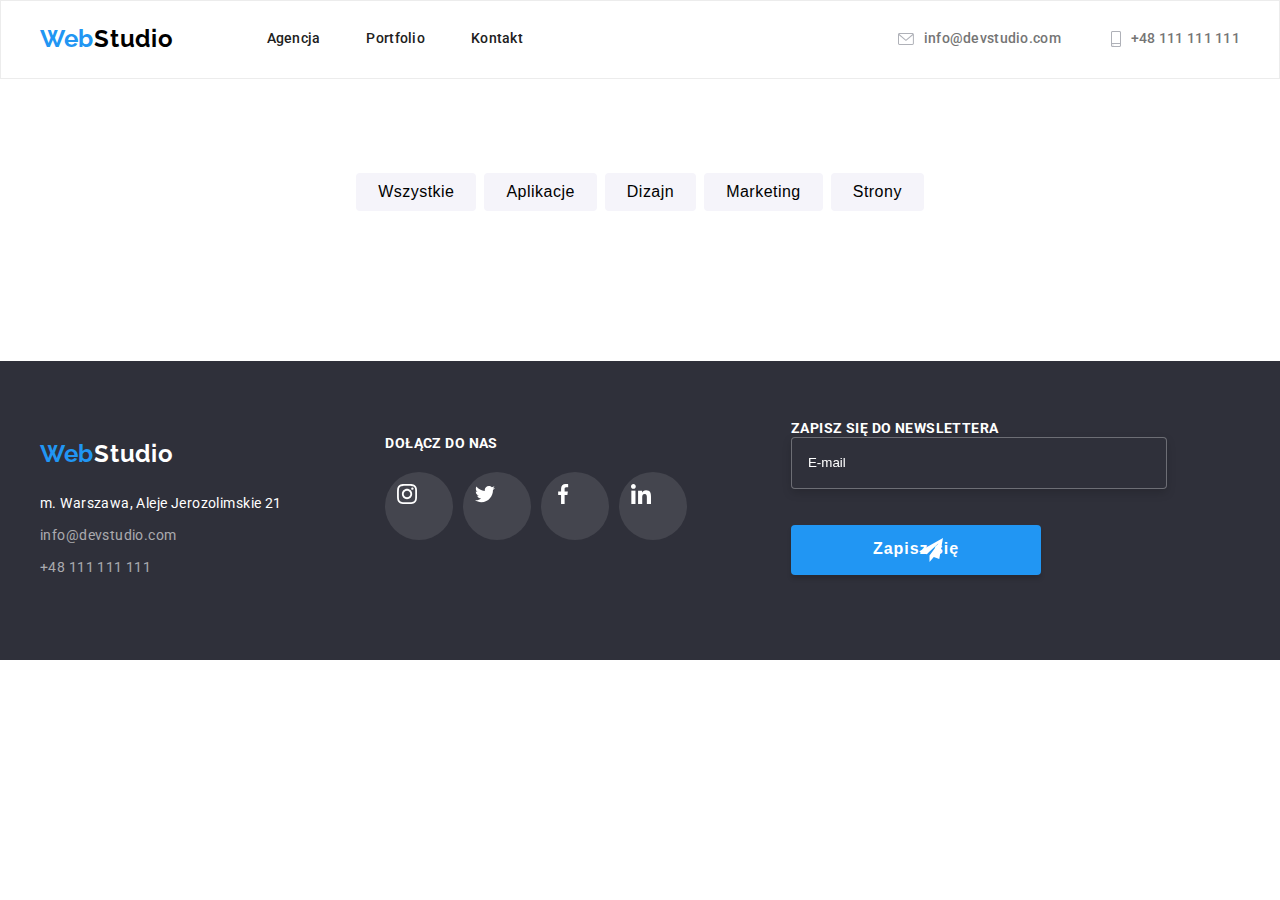
<file: portfolio.html>
<!DOCTYPE html>
<html lang="en">
    <head>
        <meta charset="UTF-8" />
        <meta http-equiv="X-UA-Compatible" content="IE=edge" />
        <meta name="viewport" content="width=device-width, initial-scale=1.0" />
        <link rel="preconnect" href="https://fonts.googleapis.com" />
        <link rel="preconnect" href="https://fonts.gstatic.com" crossorigin />
        <link
            href="https://fonts.googleapis.com/css2?family=Raleway:wght@700&family=Roboto:wght@400;500;700;900&display=swap"
            rel="stylesheet"
        />
        <link
            rel="stylesheet"
            href="https://cdnjs.cloudflare.com/ajax/libs/modern-normalize/1.1.0/modern-normalize.min.css"
            integrity="sha512-wpPYUAdjBVSE4KJnH1VR1HeZfpl1ub8YT/NKx4PuQ5NmX2tKuGu6U/JRp5y+Y8XG2tV+wKQpNHVUX03MfMFn9Q=="
            crossorigin="anonymous"
            referrerpolicy="no-referrer"
        />
        <link rel="stylesheet" href="./css/main.min.css" />
        <title>Document</title>
    </head>
    <body>
        <header class="header section">
            <div class="container header__wrapper">
                <nav class="header__nav">
                    <a class="logo" href="./index.html"
                        >Web<span class="studio-black">Studio</span>
                    </a>
                    <ul class="header__nav-list">
                        <li>
                            <a class="header__nav-link" href="./index.html">
                                Agencja
                            </a>
                        </li>
                        <li>
                            <a
                                class="header__nav-link is-active"
                                href="./portfolio.html"
                            >
                                Portfolio
                            </a>
                        </li>
                        <li>
                            <a class="header__nav-link" href="#">Kontakt</a>
                        </li>
                    </ul>
                </nav>
                <div class="header__contacts">
                    <a
                        href="mailto:info@devstudio.com"
                        class="header__contacts-icons"
                    >
                        info@devstudio.com
                        <svg width="16px" height="12px">
                            <use href="./images/icons.svg#icon-envelope"></use>
                        </svg>
                    </a>

                    <a href="tel:+48111111111" class="header__contacts-icons"
                        >+48 111 111 111
                        <svg width="10px" height="16px">
                            <use
                                href="./images/icons.svg#icon-smartphone"
                            ></use>
                        </svg>
                    </a>
                </div>
            </div>
        </header>
        <main class="section">
            <!-- _portfolio -->
            <section>
                <div class="container">
                    <ul class="button-list">
                        <li>
                            <button class="button-list__styles" type="button">
                                Wszystkie
                            </button>
                        </li>
                        <li>
                            <button class="button-list__styles" type="button">
                                Aplikacje
                            </button>
                        </li>
                        <li>
                            <button class="button-list__styles" type="button">
                                Dizajn
                            </button>
                        </li>
                        <li>
                            <button class="button-list__styles" type="button">
                                Marketing
                            </button>
                        </li>
                        <li>
                            <button class="button-list__styles" type="button">
                                Strony
                            </button>
                        </li>
                    </ul>
                </div>
            </section>
            <section>
                <div class="container">
                    <ul class="list-item">
                        <div class="list-item__portfolio">
                            <!-- _card-portfolio -->
                            <li class="card" tabindex="0">
                                <div class="card__border"  >
                                    <div class="card__img" > 
                                        <img
                                            src="./images/portfolio/img1.jpg"                   
                                            alt="laptop"
                                            width="370px"
                                            height="294px"
                                        />  
                                        <p class="card__animation" >
                                            Technocrack jest popularną platformą
                                            wykorzystywaną do rozpowszechniania
                                            koronawirusa. Firmy wykorzystują tę
                                            platformę do celów szpiegowskich i
                                            ataków na niezabezpieczone serwery
                                            konkurencji
                                        </p>
                                    </div>
                                    <div class="card__subtitles">
                                        <h3 class="card__subtitles-title">
                                            Technocrack
                                        </h3>
                                        <p class="card__subtitles-article">
                                            Strona internetowa
                                        </p>
                                    </div>
                                </div>
                            </li>
                            <li class="card" tabindex="0">
                                <div class="card__border" >
                                    <div class="card__img">
                                        <img
                                            src="./images/portfolio/img2.jpg"
                                            alt="zawodnicy grają w kosza"
                                            width="370px"
                                            height="294px"
                                        />
                                        <p class="card__animation">
                                            Technocrack jest popularną platformą
                                            wykorzystywaną do rozpowszechniania
                                            koronawirusa. Firmy wykorzystują tę
                                            platformę do celów szpiegowskich i
                                            ataków na niezabezpieczone serwery
                                            konkurencji
                                        </p>
                                    </div>
                                    <div class="card__subtitles">
                                        <h3 class="card__subtitles-title">
                                            Grafika New Orlean vs Golden Star
                                        </h3>
                                        <p class="card__subtitles-article">
                                            Dizajn
                                        </p>
                                    </div>
                                </div>
                            </li>
                            <li class="card" tabindex="0">
                                <div class="card__border" >
                                    <div class="card__img">
                                        <img
                                            src="./images/portfolio/img 3.jpg"
                                            alt="logo restauracji"
                                            width="370px"
                                            height="294px"
                                        />
                                        <p class="card__animation">
                                            Technocrack jest popularną platformą
                                            wykorzystywaną do rozpowszechniania
                                            koronawirusa. Firmy wykorzystują tę
                                            platformę do celów szpiegowskich i
                                            ataków na niezabezpieczone serwery
                                            konkurencji
                                        </p>
                                    </div>
                                    <div class="card__subtitles">
                                        <h3 class="card__subtitles-title">
                                            Restauracja Seafood
                                        </h3>
                                        <p class="card__subtitles-article">
                                            Aplikacja
                                        </p>
                                    </div>
                                </div>
                            </li>
                            <li class="card" tabindex="0">
                                <div class="card__border" >
                                    <div class="card__img">
                                        <img
                                            src="./images/portfolio/img 4.jpg"
                                            alt="słuchawki"
                                            width="370px"
                                            height="294px"
                                        />
                                        <p class="card__animation">
                                            Technocrack jest popularną platformą
                                            wykorzystywaną do rozpowszechniania
                                            koronawirusa. Firmy wykorzystują tę
                                            platformę do celów szpiegowskich i
                                            ataków na niezabezpieczone serwery
                                            konkurencji
                                        </p>
                                    </div>
                                    <div class="card__subtitles">
                                        <h3 class="card__subtitles-title">
                                            Projekt Prime
                                        </h3>
                                        <p class="card__subtitles-article">
                                            Marketing
                                        </p>
                                    </div>
                                </div>
                            </li>
                            <li class="card" tabindex="0">
                                <div class="card__border" >
                                    <div class="card__img">
                                        <img
                                            src="./images/portfolio/img 5.jpg"
                                            alt="paczki"
                                            width="370px"
                                            height="294px"
                                        />
                                        <p class="card__animation">
                                            Technocrack jest popularną platformą
                                            wykorzystywaną do rozpowszechniania
                                            koronawirusa. Firmy wykorzystują tę
                                            platformę do celów szpiegowskich i
                                            ataków na niezabezpieczone serwery
                                            konkurencji
                                        </p>
                                    </div>
                                    <div class="card__subtitles">
                                        <h3 class="card__subtitles-title">
                                            Projekt Boxes
                                        </h3>
                                        <p class="card__subtitles-article">
                                            Aplikacja
                                        </p>
                                    </div>
                                </div>
                            </li>
                            <li class="card" tabindex="0">
                                <div class="card__border" >
                                    <div class="card__img">
                                        <img
                                            src="./images/portfolio/img 6.jpg"
                                            alt="monitor"
                                            width="370px"
                                            height="294px"
                                        />
                                        <p class="card__animation">
                                            Technocrack jest popularną platformą
                                            wykorzystywaną do rozpowszechniania
                                            koronawirusa. Firmy wykorzystują tę
                                            platformę do celów szpiegowskich i
                                            ataków na niezabezpieczone serwery
                                            konkurencji
                                        </p>
                                    </div>
                                    <div class="card__subtitles">
                                        <h3 class="card__subtitles-title">
                                            Inspiration has no Borders
                                        </h3>
                                        <p class="card__subtitles-article">
                                            Strona internetowa
                                        </p>
                                    </div>
                                </div>
                            </li>
                            <li class="card" tabindex="0">
                                <div class="card__border" >
                                    <div class="card__img">
                                        <img
                                            src="./images/portfolio/img 7.jpg"
                                            alt="magazyn-gazeta"
                                            width="370px"
                                            height="294px"
                                        />
                                        <p class="card__animation">
                                            Technocrack jest popularną platformą
                                            wykorzystywaną do rozpowszechniania
                                            koronawirusa. Firmy wykorzystują tę
                                            platformę do celów szpiegowskich i
                                            ataków na niezabezpieczone serwery
                                            konkurencji
                                        </p>
                                    </div>
                                    <div class="card__subtitles">
                                        <h3 class="card__subtitles-title">
                                            Magazyn Limited Edition
                                        </h3>
                                        <p class="card__subtitles-article">
                                            Dizajn
                                        </p>
                                    </div>
                                </div>
                            </li>
                            <li class="card"  tabindex="0">
                                <div class="card__border">
                                    <div class="card__img">
                                        <img
                                            src="./images/portfolio/img 8.jpg"
                                            alt="kartonowy wisiorek"
                                            width="370px"
                                            height="294px"
                                        />
                                        <p class="card__animation">
                                            Technocrack jest popularną platformą
                                            wykorzystywaną do rozpowszechniania
                                            koronawirusa. Firmy wykorzystują tę
                                            platformę do celów szpiegowskich i
                                            ataków na niezabezpieczone serwery
                                            konkurencji
                                        </p>
                                    </div>
                                    <div class="card__subtitles">
                                        <h3 class="card__subtitles-title">
                                            Projekt LAB
                                        </h3>
                                        <p class="card__subtitles-article">
                                            Marketing
                                        </p>
                                    </div>
                                </div>
                            </li>
                            <li class="card"  tabindex="0">
                                <div class="card__border">
                                    <div class="card__img">
                                        <img
                                            src="./images/portfolio/img 9.jpg"
                                            alt="pisze na laptopie"
                                            width="370px"
                                            height="294px"
                                        />
                                        <p class="card__animation">
                                            Technocrack jest popularną platformą
                                            wykorzystywaną do rozpowszechniania
                                            koronawirusa. Firmy wykorzystują tę
                                            platformę do celów szpiegowskich i
                                            ataków na niezabezpieczone serwery
                                            konkurencji
                                        </p>
                                    </div>
                                    <div class="card__subtitles">
                                        <h3 class="card__subtitles-title">
                                            Growing Business
                                        </h3>
                                        <p class="card__subtitles-article">
                                            Aplikacja
                                        </p>
                                    </div>
                                </div>
                            </li>
                        </div>
                    </ul>
                </div>
            </section>
        </main>
        <footer class="footer-wrapper">
            <div class="container footer">
                <adress class="footer__adress">
                    <a class="logo" href="./index.html"
                        >Web<span class="studio-white">Studio</span></a
                    >
                    <a
                        class="footer__adress-link"
                        href="https://goo.gl/maps/D6jn3cTC61MHrD3q7"
                        target="_blank"
                        >m. Warszawa, Aleje Jerozolimskie 21</a
                    >

                    <a
                        class="footer__adress-mail-tel"
                        href="mailto:info@devstudio.com"
                        >info@devstudio.com</a
                    >

                    <a class="footer__adress-mail-tel" href="tel:+48111111111"
                        >+48 111 111 111</a
                    >
                </adress>
                <div class="footer__social-media">
                    <h3 class="footer__social-media-title">DOŁĄCZ DO NAS</h3>

                    <ul class="footer__social-media-list">
                        <li>
                            <a
                                href="#"
                                class="footer__social-media-list-icon"
                                target="_blank"
                            >
                                <svg width="20px" height="20px">
                                    <use
                                        href="./images/icons.svg#icon-instagram"
                                    ></use>
                                </svg>
                            </a>
                        </li>
                        <li>
                            <a
                                href="#"
                                class="footer__social-media-list-icon"
                                target="_blank"
                            >
                                <svg width="20px" height="20px">
                                    <use
                                        href="./images/icons.svg#icon-twitter"
                                    ></use>
                                </svg>
                            </a>
                        </li>
                        <li>
                            <a
                                href="#"
                                class="footer__social-media-list-icon"
                                target="_blank"
                            >
                                <svg width="20px" height="20px">
                                    <use
                                        href="./images/icons.svg#icon-facebook"
                                    ></use>
                                </svg>
                            </a>
                        </li>
                        <li>
                            <a
                                href="#"
                                class="footer__social-media-list-icon"
                                target="_blank"
                            >
                                <svg width="20px" height="20px">
                                    <use
                                        href="./images/icons.svg#icon-linkedin"
                                    ></use>
                                </svg>
                            </a>
                        </li>
                    </ul>
                </div>

                <from>
                    <label class="footer__label" for="user-email">
                        Zapisz się do newslettera</label
                    >
                    <input
                        class="footer__label-input"
                        type="email"
                        name="email-footer"
                        id="user-email"
                        placeholder="E-mail"
                    />

                    <button class="footer__label-submit" type="submit">
                        Zapisz się
                        <svg
                            class="footer__label-submit-icon"
                            width="24px"
                            height="24px"
                        >
                            <use href="./images/icons.svg#icon-send"></use>
                        </svg>
                    </button>
                </from>
            </div>
        </footer>
    </body>
</html>
</file>
<file: css/main.min.css>
body{font-family:"Roboto",sans-serif;color:#212121}*,*::before,*::after{margin:0;padding:0}ul{list-style:none}.section{padding:60px 0}@media screen and (min-width: 1200px){.section{padding:94px 0}}.container{max-width:480px;width:100%;margin:0 auto;padding:0 15px}@media screen and (min-width: 768px){.container{max-width:768px}}@media screen and (min-width: 1200px){.container{max-width:1200px}}img{vertical-align:middle;display:block;max-width:100%;height:auto}.headline-img{display:-webkit-box;display:-webkit-flex;display:-moz-box;display:-ms-flexbox;display:flex;-webkit-box-pack:center;-webkit-justify-content:center;-moz-box-pack:center;-ms-flex-pack:center;justify-content:center;font-weight:700;font-size:28px;line-height:1.17;letter-spacing:.03em;padding-bottom:30px;color:#000}@media screen and (min-width: 1200px){.headline-img{padding-bottom:50px}}.header{padding:16px 0px 16px;border:solid 1px #ececec}@media screen and (min-width: 768px){.header{padding:26px 0 26px}}@media screen and (min-width: 1200px){.header{padding:24px 0px 25px}}.header__wrapper{display:-webkit-box;display:-webkit-flex;display:-moz-box;display:-ms-flexbox;display:flex;-webkit-box-align:center;-webkit-align-items:center;-moz-box-align:center;-ms-flex-align:center;align-items:center}.header__nav{display:-webkit-box;display:-webkit-flex;display:-moz-box;display:-ms-flexbox;display:flex;-webkit-box-pack:justify;-webkit-justify-content:space-between;-moz-box-pack:justify;-ms-flex-pack:justify;justify-content:space-between;-webkit-box-flex:1;-webkit-flex-grow:1;-moz-box-flex:1;-ms-flex-positive:1;flex-grow:1}@media screen and (min-width: 1200px){.header__nav{-webkit-box-pack:start;-webkit-justify-content:flex-start;-moz-box-pack:start;-ms-flex-pack:start;justify-content:flex-start}}.header__nav-list{display:none;padding-left:93px;list-style-type:none;gap:46px}@media screen and (min-width: 768px){.header__nav-list{display:-webkit-box;display:-webkit-flex;display:-moz-box;display:-ms-flexbox;display:flex;-webkit-box-align:center;-webkit-align-items:center;-moz-box-align:center;-ms-flex-align:center;align-items:center}}.header__nav-link{display:none;font-weight:500;font-size:14px;line-height:1.14;letter-spacing:.02em;color:#212121;text-decoration:none;-webkit-transition:250ms cubic-bezier(0.4, 0, 0.2, 1);-o-transition:250ms cubic-bezier(0.4, 0, 0.2, 1);-moz-transition:250ms cubic-bezier(0.4, 0, 0.2, 1);transition:250ms cubic-bezier(0.4, 0, 0.2, 1);position:relative}.header__nav-link:is(:hover,:focus){color:#2196f3}@media screen and (min-width: 768px){.header__nav-link{display:-webkit-box;display:-webkit-flex;display:-moz-box;display:-ms-flexbox;display:flex}}.header__nav-link--active{color:#2196f3}.header__nav-link--active::after{content:"";position:absolute;top:46px;width:100%;height:4px;background-color:#2196f3;-webkit-border-radius:2px;-moz-border-radius:2px;border-radius:2px}@media screen and (min-width: 768px){.header__nav-link--active::after{top:52px}}@media screen and (min-width: 1200px){.header__nav-link--active::after{top:46px}}.header__contacts{display:none}@media screen and (min-width: 768px){.header__contacts{display:-webkit-box;display:-webkit-flex;display:-moz-box;display:-ms-flexbox;display:flex;-webkit-flex-wrap:wrap;-ms-flex-wrap:wrap;flex-wrap:wrap;padding-left:101px;gap:8px}}@media screen and (min-width: 1200px){.header__contacts{gap:50px;padding-left:335px;-webkit-flex-wrap:nowrap;-ms-flex-wrap:nowrap;flex-wrap:nowrap}}.header__contacts>a{font-weight:500;font-size:14px;line-height:1.14;letter-spacing:.02em;text-decoration:none;color:#757575;-webkit-transition:250ms cubic-bezier(0.4, 0, 0.2, 1);-o-transition:250ms cubic-bezier(0.4, 0, 0.2, 1);-moz-transition:250ms cubic-bezier(0.4, 0, 0.2, 1);transition:250ms cubic-bezier(0.4, 0, 0.2, 1)}.header__contacts>a:is(:hover,:focus){color:#2196f3}@media screen and (min-width: 768px){.header__contacts>a{display:-webkit-box;display:-webkit-flex;display:-moz-box;display:-ms-flexbox;display:flex}}.header__contacts-icons{display:none;-webkit-box-pack:center;-webkit-justify-content:center;-moz-box-pack:center;-ms-flex-pack:center;justify-content:center;-webkit-box-align:center;-webkit-align-items:center;-moz-box-align:center;-ms-flex-align:center;align-items:center;-webkit-box-orient:horizontal;-webkit-box-direction:reverse;-webkit-flex-direction:row-reverse;-moz-box-orient:horizontal;-moz-box-direction:reverse;-ms-flex-direction:row-reverse;flex-direction:row-reverse;fill:#afb1b8;-webkit-transition:250ms cubic-bezier(0.4, 0, 0.2, 1);-o-transition:250ms cubic-bezier(0.4, 0, 0.2, 1);-moz-transition:250ms cubic-bezier(0.4, 0, 0.2, 1);transition:250ms cubic-bezier(0.4, 0, 0.2, 1)}.header__contacts-icons:is(:hover,:focus){fill:#2196f3}@media screen and (min-width: 768px){.header__contacts-icons{display:-webkit-box;display:-webkit-flex;display:-moz-box;display:-ms-flexbox;display:flex;gap:8px}}@media screen and (min-width: 1200px){.header__contacts-icons{gap:10px}}.menu-toggle{position:relative;background-color:rgba(0,0,0,0);cursor:pointer;border:none;outline:none;fill:#000}.menu-toggle:is(:hover,:focus){fill:#2196f3}@media screen and (min-width: 768px){.menu-toggle{display:none}}.menu-container{position:fixed;inset:0;padding:48px 40px;background-color:#fff;-webkit-transform:translateX(100%);-moz-transform:translateX(100%);-ms-transform:translateX(100%);-o-transform:translateX(100%);transform:translateX(100%);-webkit-transition:-webkit-transform 250ms ease-in-out;transition:-webkit-transform 250ms ease-in-out;-o-transition:-o-transform 250ms ease-in-out;-moz-transition:transform 250ms ease-in-out, -moz-transform 250ms ease-in-out;transition:transform 250ms ease-in-out;transition:transform 250ms ease-in-out, -webkit-transform 250ms ease-in-out, -moz-transform 250ms ease-in-out, -o-transform 250ms ease-in-out;display:-webkit-box;display:-webkit-flex;display:-moz-box;display:-ms-flexbox;display:flex;-webkit-box-orient:vertical;-webkit-box-direction:normal;-webkit-flex-direction:column;-moz-box-orient:vertical;-moz-box-direction:normal;-ms-flex-direction:column;flex-direction:column;-webkit-box-pack:justify;-webkit-justify-content:space-between;-moz-box-pack:justify;-ms-flex-pack:justify;justify-content:space-between}.menu-container.is-open{-webkit-transform:translateX(0);-moz-transform:translateX(0);-ms-transform:translateX(0);-o-transform:translateX(0);transform:translateX(0)}.menu-container .menu-toggle{position:absolute;top:10px;right:15px;overflow:hidden}.mobile-menu{padding:0;margin:0;list-style:none;display:-webkit-box;display:-webkit-flex;display:-moz-box;display:-ms-flexbox;display:flex;-webkit-box-orient:vertical;-webkit-box-direction:normal;-webkit-flex-direction:column;-moz-box-orient:vertical;-moz-box-direction:normal;-ms-flex-direction:column;flex-direction:column;gap:36px}.mobile-menu__contacts{display:-webkit-box;display:-webkit-flex;display:-moz-box;display:-ms-flexbox;display:flex;-webkit-box-orient:vertical;-webkit-box-direction:normal;-webkit-flex-direction:column;-moz-box-orient:vertical;-moz-box-direction:normal;-ms-flex-direction:column;flex-direction:column;gap:32px}.mobile-menu__contacts-link{text-decoration:none;font-size:24px;line-height:1.16;letter-spacing:.02em;color:#757575;white-space:nowrap}.mobile-menu__contacts-link--font-color{font-size:34px;line-height:1.17;color:#2196f3}.mobile-menu__link{font-weight:500;font-size:40px;line-height:1.17;letter-spacing:.02em;text-decoration:none;color:#212121}.mobile-menu__link--color{color:#2196f3}.mobile-menu__social-media{display:-webkit-box;display:-webkit-flex;display:-moz-box;display:-ms-flexbox;display:flex;gap:10px;-webkit-flex-wrap:wrap;-ms-flex-wrap:wrap;flex-wrap:wrap;font-weight:500;font-size:18px;line-height:1.22;letter-spacing:.02em;color:#2196f3;text-decoration:none;margin-top:64px}.mobile-menu__social-media-link{text-decoration:none;color:#2196f3;font-size:18px;line-height:1.22;letter-spacing:.02em;padding-right:10px;border-right:1px solid rgba(33,33,33,.2)}.mobile-menu__social-media-link:last-child{border-right:none}.logo{display:-webkit-box;display:-webkit-flex;display:-moz-box;display:-ms-flexbox;display:flex;font-family:"Raleway";font-weight:700;font-size:24px;line-height:1.16;text-decoration:none;letter-spacing:.03em;color:#2196f3}.logo:is(:hover,:focus){color:#2196f3}.studio-black{color:#000}.studio-white{color:#fff}.hero{background-position:50% 50%;text-align:center;background-color:#2f303a;padding:118px 0;background-image:url("../images/mobile-background-image.jpg"),-webkit-gradient(linear, left top, left bottom, from(rgba(47, 48, 58, 0.4)), to(rgba(47, 48, 58, 0.4)));background-image:url("../images/mobile-background-image.jpg"),-webkit-linear-gradient(rgba(47, 48, 58, 0.4), rgba(47, 48, 58, 0.4));background-image:url("../images/mobile-background-image.jpg"),-moz-linear-gradient(rgba(47, 48, 58, 0.4), rgba(47, 48, 58, 0.4));background-image:url("../images/mobile-background-image.jpg"),-o-linear-gradient(rgba(47, 48, 58, 0.4), rgba(47, 48, 58, 0.4));background-image:url("../images/mobile-background-image.jpg"),linear-gradient(rgba(47, 48, 58, 0.4), rgba(47, 48, 58, 0.4));background-repeat:no-repeat;-webkit-background-size:cover;-moz-background-size:cover;-o-background-size:cover;background-size:cover}@media(min-device-pixel-ratio: 2),(-webkit-min-device-pixel-ratio: 2),(min--moz-device-pixel-ratio: 2),(-o-min-device-pixel-ratio: 2/1),(min-resolution: 192dpi),(min-resolution: 2dppx){.hero{background-image:url("../images/mobile-background-image-@2x.jpg")}}@media screen and (min-width: 768px){.hero{background-image:url("../images/tablet-background-image.jpg"),-webkit-gradient(linear, left top, left bottom, from(rgba(47, 48, 58, 0.4)), to(rgba(47, 48, 58, 0.4)));background-image:url("../images/tablet-background-image.jpg"),-webkit-linear-gradient(rgba(47, 48, 58, 0.4), rgba(47, 48, 58, 0.4));background-image:url("../images/tablet-background-image.jpg"),-moz-linear-gradient(rgba(47, 48, 58, 0.4), rgba(47, 48, 58, 0.4));background-image:url("../images/tablet-background-image.jpg"),-o-linear-gradient(rgba(47, 48, 58, 0.4), rgba(47, 48, 58, 0.4));background-image:url("../images/tablet-background-image.jpg"),linear-gradient(rgba(47, 48, 58, 0.4), rgba(47, 48, 58, 0.4))}}@media screen and (min-width: 768px)and (min-device-pixel-ratio: 2),screen and (min-width: 768px)and (-webkit-min-device-pixel-ratio: 2),screen and (min-width: 768px)and (min--moz-device-pixel-ratio: 2),screen and (min-width: 768px)and (-o-min-device-pixel-ratio: 2/1),screen and (min-width: 768px)and (min-resolution: 192dpi),screen and (min-width: 768px)and (min-resolution: 2dppx){.hero{background-image:url("../images/tablet-background-image-@2x.jpg")}}@media screen and (min-width: 1200px){.hero{padding:200px 0;background-image:url("../images/desktop-background-image.jpg"),-webkit-gradient(linear, left top, left bottom, from(rgba(47, 48, 58, 0.4)), to(rgba(47, 48, 58, 0.4)));background-image:url("../images/desktop-background-image.jpg"),-webkit-linear-gradient(rgba(47, 48, 58, 0.4), rgba(47, 48, 58, 0.4));background-image:url("../images/desktop-background-image.jpg"),-moz-linear-gradient(rgba(47, 48, 58, 0.4), rgba(47, 48, 58, 0.4));background-image:url("../images/desktop-background-image.jpg"),-o-linear-gradient(rgba(47, 48, 58, 0.4), rgba(47, 48, 58, 0.4));background-image:url("../images/desktop-background-image.jpg"),linear-gradient(rgba(47, 48, 58, 0.4), rgba(47, 48, 58, 0.4))}}@media screen and (min-width: 1200px)and (min-device-pixel-ratio: 2),screen and (min-width: 1200px)and (-webkit-min-device-pixel-ratio: 2),screen and (min-width: 1200px)and (min--moz-device-pixel-ratio: 2),screen and (min-width: 1200px)and (-o-min-device-pixel-ratio: 2/1),screen and (min-width: 1200px)and (min-resolution: 192dpi),screen and (min-width: 1200px)and (min-resolution: 2dppx){.hero{background-image:url("../images/desktop-background-image-@2x.jpg")}}.hero__text{margin:0 auto;font-weight:900;font-size:26px;line-height:1.3;text-align:center;letter-spacing:.06em;color:#fff;margin-bottom:30px;padding:0 42px}@media screen and (min-width: 768px){.hero__text{padding:0 174px}}@media screen and (min-width: 1200px){.hero__text{text-align:center;font-size:44px;padding:0 225px}}.hero__button{margin:0 auto;display:-webkit-box;display:-webkit-flex;display:-moz-box;display:-ms-flexbox;display:flex;background:#2196f3;font-weight:700;font-size:16px;line-height:1.87;color:#fff;cursor:pointer;padding:10px 41px 10px 42px;-webkit-border-radius:4px;-moz-border-radius:4px;border-radius:4px;border:none}.backdrop{position:fixed;background:rgba(0,0,0,.2);inset:0;z-index:1;display:-webkit-box;display:-webkit-flex;display:-moz-box;display:-ms-flexbox;display:flex;-webkit-box-pack:center;-webkit-justify-content:center;-moz-box-pack:center;-ms-flex-pack:center;justify-content:center;-webkit-box-align:center;-webkit-align-items:center;-moz-box-align:center;-ms-flex-align:center;align-items:center}.is-hidden{visibility:hidden;opacity:0;pointer-events:none;-webkit-transition-property:visibility,opacity,-webkit-transform;transition-property:visibility,opacity,-webkit-transform;-o-transition-property:visibility,opacity,-o-transform;-moz-transition-property:visibility,opacity,transform,-moz-transform;transition-property:visibility,opacity,transform;transition-property:visibility,opacity,transform,-webkit-transform,-moz-transform,-o-transform;-webkit-transition-delay:250ms;-moz-transition-delay:250ms;-o-transition-delay:250ms;transition-delay:250ms;-webkit-transition-timing-function:linear;-moz-transition-timing-function:linear;-o-transition-timing-function:linear;transition-timing-function:linear}.is-hidden .modal{-webkit-transform:scale(0) rotate(45deg);-moz-transform:scale(0) rotate(45deg);-ms-transform:scale(0) rotate(45deg);-o-transform:scale(0) rotate(45deg);transform:scale(0) rotate(45deg)}.modal{position:relative;max-width:450px;width:100%;min-height:609px;background-color:#fff;-webkit-box-shadow:0px 1px 3px rgba(0,0,0,.12),0px 1px 1px rgba(0,0,0,.14),0px 2px 1px rgba(0,0,0,.2);-moz-box-shadow:0px 1px 3px rgba(0,0,0,.12),0px 1px 1px rgba(0,0,0,.14),0px 2px 1px rgba(0,0,0,.2);box-shadow:0px 1px 3px rgba(0,0,0,.12),0px 1px 1px rgba(0,0,0,.14),0px 2px 1px rgba(0,0,0,.2);-webkit-border-radius:4px;-moz-border-radius:4px;border-radius:4px;padding:40px;opacity:1;-webkit-transform:scale(1) rotate(0);-moz-transform:scale(1) rotate(0);-ms-transform:scale(1) rotate(0);-o-transform:scale(1) rotate(0);transform:scale(1) rotate(0);-webkit-transition:-webkit-transform 250ms linear;transition:-webkit-transform 250ms linear;-o-transition:-o-transform 250ms linear;-moz-transition:transform 250ms linear, -moz-transform 250ms linear;transition:transform 250ms linear;transition:transform 250ms linear, -webkit-transform 250ms linear, -moz-transform 250ms linear, -o-transform 250ms linear}@media screen and (min-width: 1200px){.modal{max-width:528px;width:100%;min-height:581px}}.modal__close{position:absolute;opacity:1;top:8px;right:8px;width:30px;height:30px;-webkit-border-radius:50%;-moz-border-radius:50%;border-radius:50%;background-color:#fff;border:1px solid rgba(0,0,0,.1);cursor:pointer;color:#212121}.modal__close:is(:hover,:focus){color:#2196f3}@media screen and (min-width: 768px){.modal__close:is(:hover,:focus){color:#212121}}.modal__title{font-weight:700;font-size:20px;line-height:1.15;text-align:center;letter-spacing:.03em;color:#212121}.modal__label{display:-webkit-box;display:-webkit-flex;display:-moz-box;display:-ms-flexbox;display:flex;font-weight:400;font-size:12px;line-height:1.16;letter-spacing:.01em;color:#757575;margin-top:12px;margin-bottom:4px}.modal__label--color{color:#2196f3}@media screen and (min-width: 768px){.modal__label{color:#757575}}.modal__input{position:relative}.modal__input>input{border:1px solid rgba(33,33,33,.2);-webkit-border-radius:4px;-moz-border-radius:4px;border-radius:4px;padding-left:42px;width:100%;min-height:40px;outline:none;-webkit-transition:250ms cubic-bezier(0.4, 0, 0.2, 1);-o-transition:250ms cubic-bezier(0.4, 0, 0.2, 1);-moz-transition:250ms cubic-bezier(0.4, 0, 0.2, 1);transition:250ms cubic-bezier(0.4, 0, 0.2, 1)}.modal__input>input:focus-within{border-color:#2196f3}.modal__input>svg{position:absolute;top:11px;bottom:11px;left:11px;-webkit-transition:250ms cubic-bezier(0.4, 0, 0.2, 1);-o-transition:250ms cubic-bezier(0.4, 0, 0.2, 1);-moz-transition:250ms cubic-bezier(0.4, 0, 0.2, 1);transition:250ms cubic-bezier(0.4, 0, 0.2, 1);fill:#212121}.modal__input:focus-within svg{fill:#2196f3}.modal__checkbox-label{display:-webkit-box;display:-webkit-flex;display:-moz-box;display:-ms-flexbox;display:flex;min-width:16px;height:15px;border:2px solid #000;-webkit-border-radius:2px;-moz-border-radius:2px;border-radius:2px;cursor:pointer;margin-right:8px;margin-top:4px}.modal__checkbox-input{display:none}.modal__checkbox-input:checked+.modal__checkbox-label{border:none;background-image:url("../images/iconcheck.jpg")}.modal__checkbox{display:-webkit-box;display:-webkit-flex;display:-moz-box;display:-ms-flexbox;display:flex;margin-top:20px}@media screen and (min-width: 1200px){.modal__checkbox{padding-left:15px}}.modal__regulations-and-policy-text{display:-webkit-box;display:-webkit-flex;display:-moz-box;display:-ms-flexbox;display:flex;-webkit-flex-wrap:wrap;-ms-flex-wrap:wrap;flex-wrap:wrap;white-space:nowrap;font-size:12px;line-height:1.7;letter-spacing:.03em;color:#757575}@media screen and (min-width: 1200px){.modal__regulations-and-policy-text{font-size:14px}}.modal__button{width:200px;height:50px;background:#2196f3;-webkit-box-shadow:0px 4px 4px rgba(0,0,0,.15);-moz-box-shadow:0px 4px 4px rgba(0,0,0,.15);box-shadow:0px 4px 4px rgba(0,0,0,.15);-webkit-border-radius:4px;-moz-border-radius:4px;border-radius:4px;color:#fff;border:none;font-size:16px;line-height:1.8;text-align:center;letter-spacing:.06em;margin-top:30px;cursor:pointer}.textarea{width:100%;height:120px;resize:none;border:1px solid rgba(33,33,33,.2);-webkit-border-radius:4px;-moz-border-radius:4px;border-radius:4px;padding:12px 16px;-webkit-transition:250ms cubic-bezier(0.4, 0, 0.2, 1);-o-transition:250ms cubic-bezier(0.4, 0, 0.2, 1);-moz-transition:250ms cubic-bezier(0.4, 0, 0.2, 1);transition:250ms cubic-bezier(0.4, 0, 0.2, 1);outline:none}.textarea:focus-within{border-color:#2196f3}.articles__list{display:-webkit-box;display:-webkit-flex;display:-moz-box;display:-ms-flexbox;display:flex;-webkit-box-orient:vertical;-webkit-box-direction:normal;-webkit-flex-direction:column;-moz-box-orient:vertical;-moz-box-direction:normal;-ms-flex-direction:column;flex-direction:column;-webkit-box-pack:center;-webkit-justify-content:center;-moz-box-pack:center;-ms-flex-pack:center;justify-content:center;list-style-type:none;gap:30px}@media screen and (min-width: 768px){.articles__list{-webkit-box-orient:horizontal;-webkit-box-direction:normal;-webkit-flex-direction:row;-moz-box-orient:horizontal;-moz-box-direction:normal;-ms-flex-direction:row;flex-direction:row;-webkit-flex-wrap:wrap;-ms-flex-wrap:wrap;flex-wrap:wrap}}@media screen and (min-width: 1200px){.articles__list{-webkit-flex-wrap:unset;-ms-flex-wrap:unset;flex-wrap:unset}}.articles__list-item{max-width:450px;width:100%}@media screen and (min-width: 768px){.articles__list-item{max-width:354px}}@media screen and (min-width: 1200px){.articles__list-item{max-width:270px}}.articles__wrapper{display:-webkit-box;display:-webkit-flex;display:-moz-box;display:-ms-flexbox;display:flex;-webkit-box-pack:center;-webkit-justify-content:center;-moz-box-pack:center;-ms-flex-pack:center;justify-content:center;-webkit-box-align:center;-webkit-align-items:center;-moz-box-align:center;-ms-flex-align:center;align-items:center;padding:25px;background:#f5f4fa;-webkit-border-radius:4px;-moz-border-radius:4px;border-radius:4px;margin-bottom:30px}.articles__icon{width:70px;height:70px}.articles__title{text-align:center;font-weight:700;font-size:14px;line-height:1.14;letter-spacing:.03em}.articles__text-wrapper{font-size:14px;line-height:1.71;letter-spacing:.03em;color:#757575;margin-top:10px}.articles__portfolio{display:none;-webkit-flex-wrap:wrap;-ms-flex-wrap:wrap;flex-wrap:wrap;gap:30px}.team-member{padding-top:30px;padding-bottom:30px;background-color:#fff}.team-member__name{font-size:16px;line-height:1.16;text-align:center;letter-spacing:.03em}.team-member__article{font-size:16px;line-height:1.18;text-align:center;letter-spacing:.03em;color:#757575;padding-top:10px}.social-media{display:-webkit-box;display:-webkit-flex;display:-moz-box;display:-ms-flexbox;display:flex;-webkit-box-pack:center;-webkit-justify-content:center;-moz-box-pack:center;-ms-flex-pack:center;justify-content:center;gap:10px;padding-bottom:24px;background:#fff;padding-inline:32px}.social-media__icon{width:44px;height:44px;-webkit-border-radius:50%;-moz-border-radius:50%;border-radius:50%;padding:12px;fill:#afb1b8;-webkit-transition:250ms cubic-bezier(0.4, 0, 0.2, 1);-o-transition:250ms cubic-bezier(0.4, 0, 0.2, 1);-moz-transition:250ms cubic-bezier(0.4, 0, 0.2, 1);transition:250ms cubic-bezier(0.4, 0, 0.2, 1)}.social-media__icon:is(:hover,:focus){fill:#fff;background-color:#2196f3}.team-background{background-color:#f5f4fa}.clients{display:-webkit-box;display:-webkit-flex;display:-moz-box;display:-ms-flexbox;display:flex;-webkit-flex-wrap:wrap;-ms-flex-wrap:wrap;flex-wrap:wrap;gap:26px;-webkit-box-pack:center;-webkit-justify-content:center;-moz-box-pack:center;-ms-flex-pack:center;justify-content:center}@media screen and (min-width: 1200px){.clients{-webkit-flex-wrap:nowrap;-ms-flex-wrap:nowrap;flex-wrap:nowrap}}.clients__icon{border:1px solid #afb1b8;-webkit-border-radius:4px;-moz-border-radius:4px;border-radius:4px;fill:#afb1b8;cursor:pointer;-webkit-transition:250ms cubic-bezier(0.4, 0, 0.2, 1);-o-transition:250ms cubic-bezier(0.4, 0, 0.2, 1);-moz-transition:250ms cubic-bezier(0.4, 0, 0.2, 1);transition:250ms cubic-bezier(0.4, 0, 0.2, 1)}.clients__icon:is(:hover,:focus){border-color:#2196f3;fill:#2196f3;outline:none}.clients__icon-svg{width:210px;height:92px;padding:16px 32px 16px 32px}@media screen and (min-width: 768px){.clients__icon-svg{width:226px}}@media screen and (min-width: 1200px){.clients__icon-svg{width:170px}}.footer-wrapper{background:#2f303a;padding:60px 0}.footer{display:-webkit-box;display:-webkit-flex;display:-moz-box;display:-ms-flexbox;display:flex;-webkit-box-orient:vertical;-webkit-box-direction:normal;-webkit-flex-direction:column;-moz-box-orient:vertical;-moz-box-direction:normal;-ms-flex-direction:column;flex-direction:column}@media screen and (min-width: 1200px){.footer{-webkit-box-orient:horizontal;-webkit-box-direction:normal;-webkit-flex-direction:row;-moz-box-orient:horizontal;-moz-box-direction:normal;-ms-flex-direction:row;flex-direction:row;-webkit-box-pack:justify;-webkit-justify-content:space-between;-moz-box-pack:justify;-ms-flex-pack:justify;justify-content:space-between}}.footer__adress{display:-webkit-box;display:-webkit-flex;display:-moz-box;display:-ms-flexbox;display:flex;-webkit-box-orient:vertical;-webkit-box-direction:normal;-webkit-flex-direction:column;-moz-box-orient:vertical;-moz-box-direction:normal;-ms-flex-direction:column;flex-direction:column;-webkit-box-pack:center;-webkit-justify-content:center;-moz-box-pack:center;-ms-flex-pack:center;justify-content:center;-webkit-box-align:center;-webkit-align-items:center;-moz-box-align:center;-ms-flex-align:center;align-items:center;gap:8px;margin-bottom:60px}@media screen and (min-width: 1200px){.footer__adress{-webkit-box-align:initial;-webkit-align-items:initial;-moz-box-align:initial;-ms-flex-align:initial;align-items:initial;margin-bottom:0%}}.footer__adress-link{display:-webkit-box;display:-webkit-flex;display:-moz-box;display:-ms-flexbox;display:flex;font-size:14px;line-height:1.71;letter-spacing:.03em;text-decoration:none;color:#fff;margin-top:16px;width:-webkit-fit-content;width:-moz-fit-content;width:fit-content}.footer__adress-mail-tel{display:-webkit-box;display:-webkit-flex;display:-moz-box;display:-ms-flexbox;display:flex;font-size:14px;line-height:1.71;letter-spacing:.03em;color:rgba(255,255,255,.6);text-decoration:none;width:-webkit-fit-content;width:-moz-fit-content;width:fit-content;-webkit-transition:250ms cubic-bezier(0.4, 0, 0.2, 1);-o-transition:250ms cubic-bezier(0.4, 0, 0.2, 1);-moz-transition:250ms cubic-bezier(0.4, 0, 0.2, 1);transition:250ms cubic-bezier(0.4, 0, 0.2, 1)}.footer__adress-mail-tel:is(:hover,:focus){color:#2196f3}@media screen and (min-width: 768px){.footer__adress-wrapper{display:-webkit-box;display:-webkit-flex;display:-moz-box;display:-ms-flexbox;display:flex;-webkit-justify-content:space-around;-ms-flex-pack:distribute;justify-content:space-around}}@media screen and (min-width: 1200px){.footer__adress-wrapper{gap:106px}}.footer__social-media{display:-webkit-box;display:-webkit-flex;display:-moz-box;display:-ms-flexbox;display:flex;-webkit-box-orient:vertical;-webkit-box-direction:normal;-webkit-flex-direction:column;-moz-box-orient:vertical;-moz-box-direction:normal;-ms-flex-direction:column;flex-direction:column;-webkit-box-align:center;-webkit-align-items:center;-moz-box-align:center;-ms-flex-align:center;align-items:center;margin-bottom:60px;padding-top:5px}@media screen and (min-width: 1200px){.footer__social-media{-webkit-box-align:initial;-webkit-align-items:initial;-moz-box-align:initial;-ms-flex-align:initial;align-items:initial}}.footer__social-media-title{font-size:14px;line-height:1.14;letter-spacing:.03em;color:#fff;padding-bottom:20px}@media screen and (min-width: 1200px){.footer__social-media-title{padding-top:10px}}.footer__social-media-list{list-style:none;display:-webkit-box;display:-webkit-flex;display:-moz-box;display:-ms-flexbox;display:flex;gap:10px}.footer__social-media-list-icon{display:-webkit-box;display:-webkit-flex;display:-moz-box;display:-ms-flexbox;display:flex;width:44px;height:44px;-webkit-border-radius:50%;-moz-border-radius:50%;border-radius:50%;background:rgba(255,255,255,.1);padding:12px;fill:#fff;-webkit-transition-duration:250ms;-moz-transition-duration:250ms;-o-transition-duration:250ms;transition-duration:250ms;-webkit-transition-timing-function:cubic-bezier(0.4, 0, 0.2, 1);-moz-transition-timing-function:cubic-bezier(0.4, 0, 0.2, 1);-o-transition-timing-function:cubic-bezier(0.4, 0, 0.2, 1);transition-timing-function:cubic-bezier(0.4, 0, 0.2, 1)}.footer__social-media-list-icon:is(:hover,:focus){background-color:#2196f3;fill:#fff}.footer__from-wrapper{width:100%}@media screen and (min-width: 1200px){.footer__from-wrapper{display:-webkit-box;display:-webkit-flex;display:-moz-box;display:-ms-flexbox;display:flex;-webkit-box-orient:vertical;-webkit-box-direction:normal;-webkit-flex-direction:column;-moz-box-orient:vertical;-moz-box-direction:normal;-ms-flex-direction:column;flex-direction:column;gap:20px}}.footer__form{display:-webkit-box;display:-webkit-flex;display:-moz-box;display:-ms-flexbox;display:flex;-webkit-box-align:center;-webkit-align-items:center;-moz-box-align:center;-ms-flex-align:center;align-items:center;-webkit-box-pack:center;-webkit-justify-content:center;-moz-box-pack:center;-ms-flex-pack:center;justify-content:center;-webkit-box-orient:vertical;-webkit-box-direction:normal;-webkit-flex-direction:column;-moz-box-orient:vertical;-moz-box-direction:normal;-ms-flex-direction:column;flex-direction:column;gap:20px}@media screen and (min-width: 1200px){.footer__form{-webkit-box-orient:horizontal;-webkit-box-direction:normal;-webkit-flex-direction:row;-moz-box-orient:horizontal;-moz-box-direction:normal;-ms-flex-direction:row;flex-direction:row;gap:12px;-webkit-box-align:start;-webkit-align-items:flex-start;-moz-box-align:start;-ms-flex-align:start;align-items:flex-start;padding-top:15px;width:auto}}.footer__label{display:-webkit-box;display:-webkit-flex;display:-moz-box;display:-ms-flexbox;display:flex;font-weight:700;font-size:14px;line-height:1.14;letter-spacing:.03em;text-transform:uppercase;color:#fff;-webkit-box-pack:center;-webkit-justify-content:center;-moz-box-pack:center;-ms-flex-pack:center;justify-content:center;margin-bottom:20px}@media screen and (min-width: 1200px){.footer__label{-webkit-box-pack:start;-webkit-justify-content:flex-start;-moz-box-pack:start;-ms-flex-pack:start;justify-content:flex-start;margin-bottom:initial;width:100%}}.footer__label-input{max-width:450px;width:100%;height:50px;border:1px solid rgba(255,255,255,.3);-webkit-filter:drop-shadow(0px 4px 4px rgba(0, 0, 0, 0.15));filter:drop-shadow(0px 4px 4px rgba(0, 0, 0, 0.15));-webkit-border-radius:4px;-moz-border-radius:4px;border-radius:4px;background-color:#2f303a;padding-left:16px;color:#fff}@media screen and (min-width: 768px){.footer__label-input{margin-left:138px}}@media screen and (min-width: 1200px){.footer__label-input{margin-left:initial;max-width:358px;width:100%}}.footer__label-submit{-webkit-box-pack:center;-webkit-justify-content:center;-moz-box-pack:center;-ms-flex-pack:center;justify-content:center;-webkit-box-align:center;-webkit-align-items:center;-moz-box-align:center;-ms-flex-align:center;align-items:center;position:relative;width:200px;height:50px;background:#2196f3;-webkit-box-shadow:0px 4px 4px rgba(0,0,0,.15);-moz-box-shadow:0px 4px 4px rgba(0,0,0,.15);box-shadow:0px 4px 4px rgba(0,0,0,.15);-webkit-border-radius:4px;-moz-border-radius:4px;border-radius:4px;color:#fff;cursor:pointer;border:none;font-weight:700;font-size:16px;line-height:1.9;letter-spacing:.06em}@media screen and (min-width: 1200px){.footer__label-submit{margin-top:36px;width:250px}}.footer__label-submit-icon{position:absolute;top:13px;right:28px;left:148px}@media screen and (min-width: 1200px){.footer__label-submit-icon{left:128px}}::-webkit-input-placeholder{color:var(--brand-color-white)}:-moz-placeholder{color:var(--brand-color-white)}::-moz-placeholder{color:var(--brand-color-white)}:-ms-input-placeholder{color:var(--brand-color-white)}::-ms-input-placeholder{color:var(--brand-color-white)}::placeholder{color:var(--brand-color-white)}.button-list{list-style-type:none;display:-webkit-box;display:-webkit-flex;display:-moz-box;display:-ms-flexbox;display:flex;-webkit-box-pack:center;-webkit-justify-content:center;-moz-box-pack:center;-ms-flex-pack:center;justify-content:center;gap:8px;margin-bottom:56px}.button-list__styles{font-weight:500;font-size:16px;line-height:1.62;text-align:center;letter-spacing:.03em;cursor:pointer;padding:6px 22px 6px 22px;border:none;-webkit-border-radius:4px;-moz-border-radius:4px;border-radius:4px;background-color:#f5f4fa;-webkit-transition:250ms cubic-bezier(0.4, 0, 0.2, 1);-o-transition:250ms cubic-bezier(0.4, 0, 0.2, 1);-moz-transition:250ms cubic-bezier(0.4, 0, 0.2, 1);transition:250ms cubic-bezier(0.4, 0, 0.2, 1)}.button-list__styles:is(:hover,:focus){background-color:#2196f3;color:#fff}.card:hover .card__animation,.card:focus .card__animation{-webkit-transform:translateY(0);-moz-transform:translateY(0);-ms-transform:translateY(0);-o-transform:translateY(0);transform:translateY(0);-webkit-transition:250ms cubic-bezier(0.4, 0, 0.2, 1);-o-transition:250ms cubic-bezier(0.4, 0, 0.2, 1);-moz-transition:250ms cubic-bezier(0.4, 0, 0.2, 1);transition:250ms cubic-bezier(0.4, 0, 0.2, 1)}.card__img{position:relative;overflow:hidden}.card__animation{position:absolute;margin:0;top:0;right:0;bottom:0;left:0;padding:49px 45px 159px 24px;background:rgba(33,150,243,.9);-webkit-transform:translateY(101%);-moz-transform:translateY(101%);-ms-transform:translateY(101%);-o-transform:translateY(101%);transform:translateY(101%);-webkit-transition:250ms cubic-bezier(0.4, 0, 0.2, 1);-o-transition:250ms cubic-bezier(0.4, 0, 0.2, 1);-moz-transition:250ms cubic-bezier(0.4, 0, 0.2, 1);transition:250ms cubic-bezier(0.4, 0, 0.2, 1);font-size:18px;line-height:1.55;letter-spacing:.03em;color:#fff}.card__subtitles{border:1px solid #eee;border-top:none;padding:20px 24px}.card__subtitles-title{font-size:18px;line-height:2;letter-spacing:.06em}.card__subtitles-article{font-size:16px;line-height:1.87;letter-spacing:.03em;color:#757575}.card__border:is(:hover,:focus){-webkit-box-shadow:0px 1px 1px rgba(0,0,0,.12),0px 4px 4px rgba(0,0,0,.06),1px 4px 6px rgba(0,0,0,.16);-moz-box-shadow:0px 1px 1px rgba(0,0,0,.12),0px 4px 4px rgba(0,0,0,.06),1px 4px 6px rgba(0,0,0,.16);box-shadow:0px 1px 1px rgba(0,0,0,.12),0px 4px 4px rgba(0,0,0,.06),1px 4px 6px rgba(0,0,0,.16);cursor:pointer;outline:none;-webkit-transition:250ms cubic-bezier(0.4, 0, 0.2, 1);-o-transition:250ms cubic-bezier(0.4, 0, 0.2, 1);-moz-transition:250ms cubic-bezier(0.4, 0, 0.2, 1);transition:250ms cubic-bezier(0.4, 0, 0.2, 1)}.list-item{display:-webkit-box;display:-webkit-flex;display:-moz-box;display:-ms-flexbox;display:flex;-webkit-box-orient:vertical;-webkit-box-direction:normal;-webkit-flex-direction:column;-moz-box-orient:vertical;-moz-box-direction:normal;-ms-flex-direction:column;flex-direction:column;-webkit-box-pack:center;-webkit-justify-content:center;-moz-box-pack:center;-ms-flex-pack:center;justify-content:center;list-style-type:none;gap:30px}@media screen and (min-width: 768px){.list-item{-webkit-box-orient:horizontal;-webkit-box-direction:normal;-webkit-flex-direction:row;-moz-box-orient:horizontal;-moz-box-direction:normal;-ms-flex-direction:row;flex-direction:row;-webkit-flex-wrap:wrap;-ms-flex-wrap:wrap;flex-wrap:wrap}}@media screen and (min-width: 1200px){.list-item{-webkit-flex-wrap:nowrap;-ms-flex-wrap:nowrap;flex-wrap:nowrap}}.list-item__team-border{-webkit-border-radius:0px 0px 4px 4px;-moz-border-radius:0px 0px 4px 4px;border-radius:0px 0px 4px 4px;-webkit-box-shadow:0px 1px 3px rgba(0,0,0,.12),0px 1px 1px rgba(0,0,0,.14),0px 2px 1px rgba(0,0,0,.2);-moz-box-shadow:0px 1px 3px rgba(0,0,0,.12),0px 1px 1px rgba(0,0,0,.14),0px 2px 1px rgba(0,0,0,.2);box-shadow:0px 1px 3px rgba(0,0,0,.12),0px 1px 1px rgba(0,0,0,.14),0px 2px 1px rgba(0,0,0,.2)}@media screen and (min-width: 768px){.list-item__team-border{max-width:354px;width:100%}}@media screen and (min-width: 1200px){.list-item__img{display:-webkit-box;display:-webkit-flex;display:-moz-box;display:-ms-flexbox;display:flex;position:relative}}@media screen and (min-width: 1200px){.list-item__img-about-us{width:370px;height:294px;padding:0}}@media screen and (min-width: 1200px){.list-item__img-text{position:absolute;left:0;right:0;bottom:0;padding:27px;font-size:14px;line-height:1.14;text-align:center;letter-spacing:.03em;text-transform:uppercase;background:rgba(47,48,58,.8);color:#fff}}.list-item__portfolio{display:none;-webkit-flex-wrap:wrap;-ms-flex-wrap:wrap;flex-wrap:wrap;gap:30px}.jobs{display:none}@media screen and (min-width: 1200px){.jobs{display:block;margin-top:-94px}}/*# sourceMappingURL=main.min.css.map */
</file>
